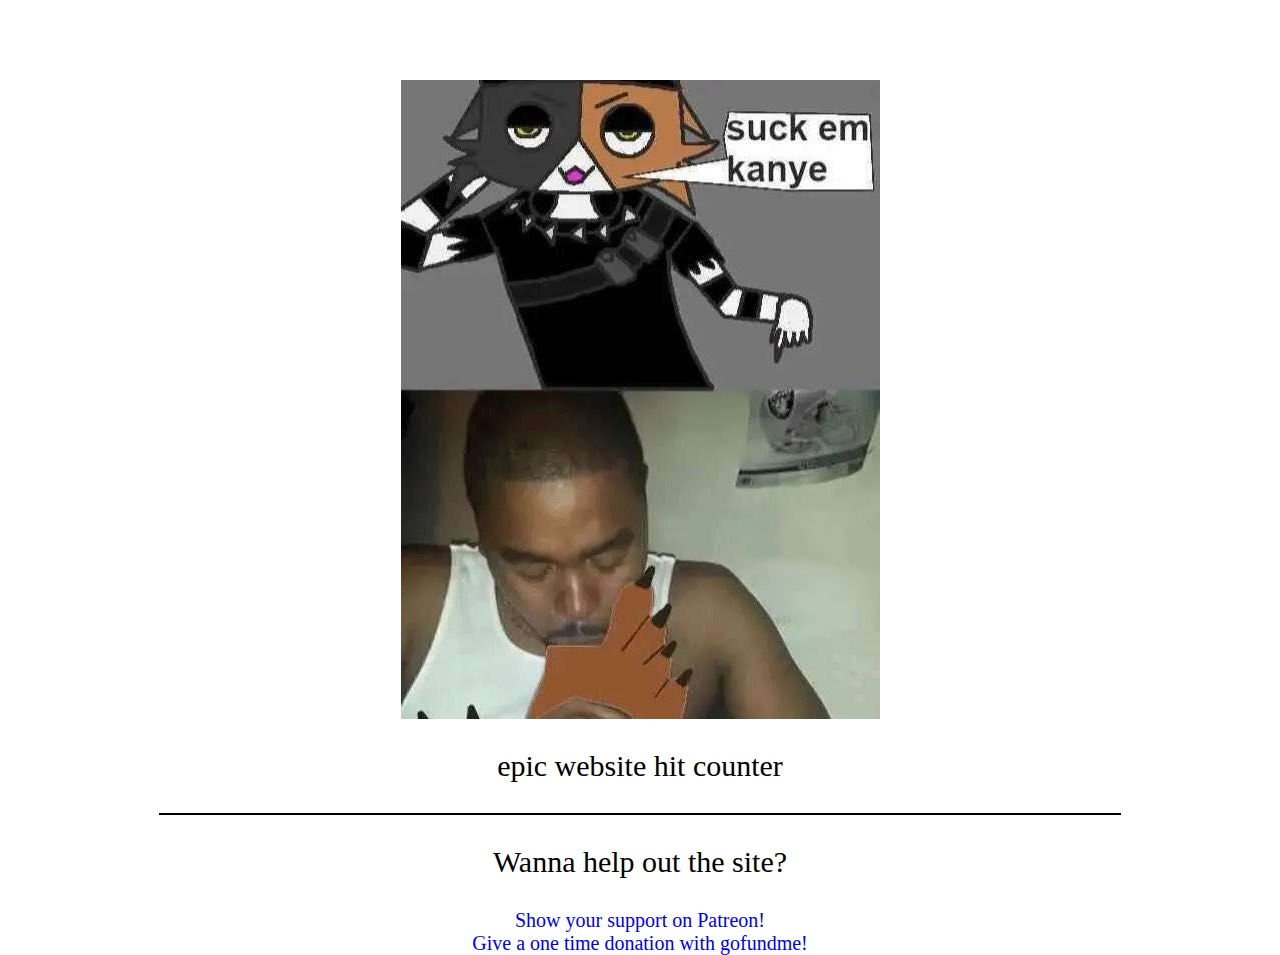
<file: index.html>
<html lang="en">
<head>
<link rel="stylesheet" href="yea.css">
<title>Suck em!</title>
<!-- embed shit -->
  <meta content="Meowskulls Feet" property="og:title" />
  <meta content="Welcome to our house" property="og:description" />
  <meta content="meowskullsfeet.com" property="og:url" />
  <meta content="#393939" data-react-helmet="true" name="theme-color" />
  <meta name="x:card" content="summary_large_image">
 <!-- favicon -->
<link rel="shortcut icon" href="assets/shortcut.png" >
<link rel="icon" href="assets/icon.png" >

<link rel="stylesheet" href="yea.css">

<style>
@font-face {
  font-family: the;
  src: url(assets/FORT.otf);
}

.responsive1 {
  width: auto;
  height: auto;
  max-width: auto;
}

.center {
  display: block;
  margin-left: auto;
  margin-right: auto;
  width: 50%;

}



p {
text-align: center;
font-size: 30px;
}
a {
text-align: center;
font-size: 20px;
}

hr{
    border: 1px solid black
}

script{
  display: block;
  margin-left: auto;
  margin-right: auto;
  width: 50%;
}

#parent {
    width: 5%;
    margin: 0 auto;
}

.button1, .button2, .button3, .button {
  display: flex;
  justify-content: center;
  font-family: the;
  background-color: transparent; 
  border: none;
  color: white;
  text-align: center;
  font-size: 20px;
  cursor: pointer;
  -webkit-transition-duration: 0.2s;
  transition-duration: 0.2s;
  width: 50px%;
  height: 30px;
}

.button1:hover, .button2:hover, .button3:hover {
  font-size: 30px;
  background-color: white; 
  color: black;
}

.button > * {
    display:inline-block;
}

a {
text-decoration: none;
}

</style>

</head>




<body>
<!-- the meat -->
<div class="button">
	<a href="https://www.fortnite.com/item-shop">
		<button class="button1">ITEM SHOP</button>
	</a>
	<a href="old/index.html">
	<button class="button2">OG SITE</button>
	</a>
	<a href="portfolio/index.html">
	<button class="button3">PORTFOLIO</button>
	</a>
</div>

	
	<img class="center" src="assets/kanye.png" title="@JordiiPop on twitter.com" style="max-width: 479;margin-top: 50;">
	

	<p>epic website hit counter</p>
	
	<div id="parent">
		<script type="text/javascript" src="//counter.websiteout.com/js/6/0/10000/1"></script>
	</div>
	
	
	<hr style="width:75%;text-align:center;">
	
	<p>Wanna help out the site?</p>
	
	<a class="center" href="https://www.patreon.com/bePatron?u=7622931">Show your support on Patreon!</a>
	
	<a class="center" href="https://www.gofundme.com/f/meowskulls-feet-site-renewal">Give a one time donation with gofundme!</a>
	<!--a href="https://www.patreon.com/bePatron?u=7622931" data-patreon-widget-type="become-patron-button">Become a member!</a><script async src="https://c6.patreon.com/becomePatronButton.bundle.js"></script-->
	
	
	<!--div class="gfm-embed" data-url="https://www.gofundme.com/f/meowskulls-feet-site-renewal/widget/medium?sharesheet=CAMPAIGN_PAGE"></div><script defer src="https://www.gofundme.com/static/js/embed.js"></script-->

	
</body>

<!--
-->




</html>
</file>
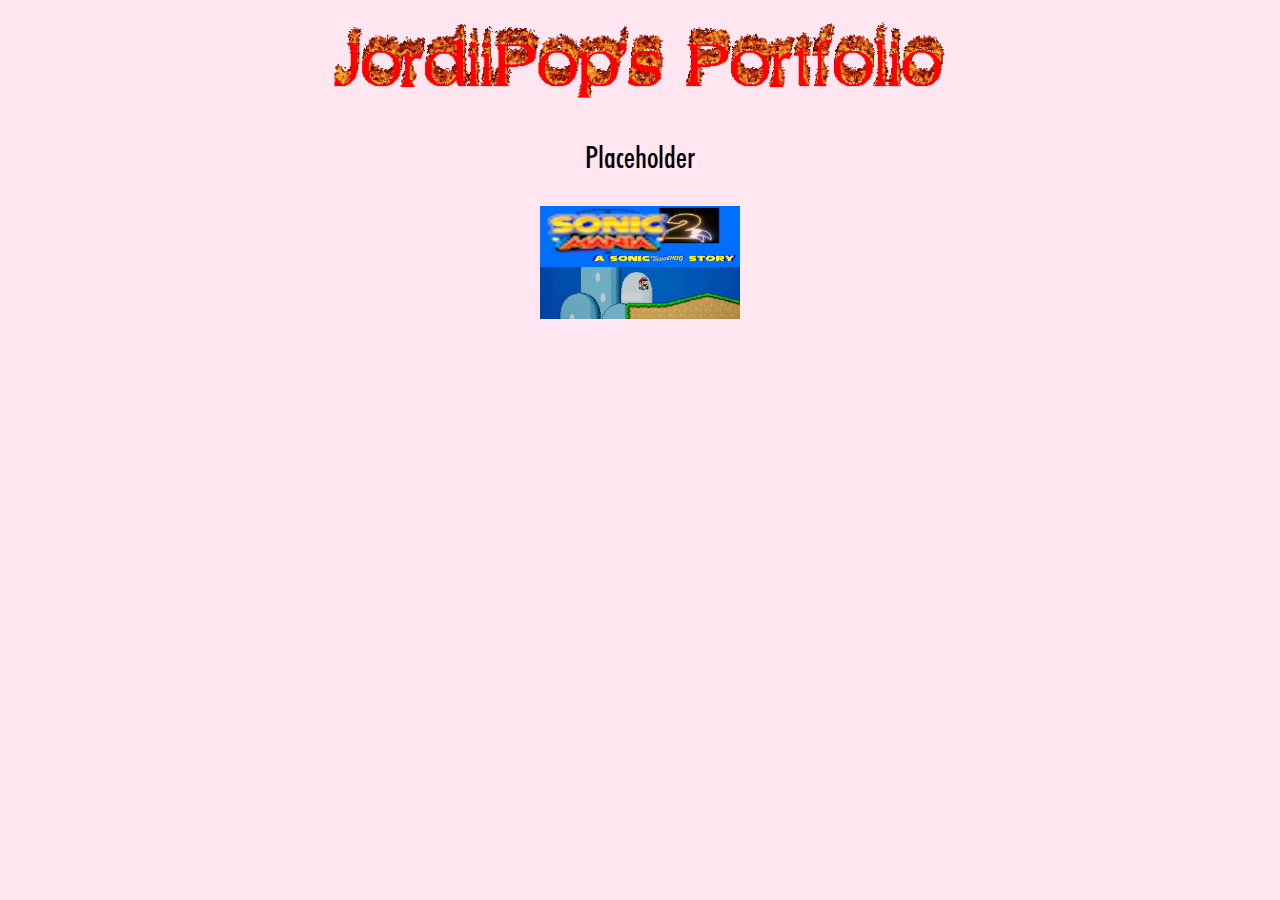
<file: portfolio/index.html>
<html lang="en">
<head>
<link rel="stylesheet" href="yea.css">
<title>JordiiPop's Portfolio</title>
<!-- embed shit -->
  <meta content="JordiiPop's Portfolio" property="og:title" />
  <meta content="My works" property="og:description" />
  <meta content="meowskullsfeet.com" property="og:url" />
  <meta content="#393939" data-react-helmet="true" name="theme-color" />
  <meta name="x:card" content="summary_large_image">
 <!-- favicon -->
<link rel="shortcut icon" href="assets/shortcut.png" >
<link rel="icon" href="assets/icon.png" >

<link rel="stylesheet" href="yea.css">

<style>
@font-face {
  font-family: yknow;
  src: url(assets/Futura.otf);
}

.responsive1 {
  width: auto;
  height: auto;
  max-width: auto;
}

.center {
  display: block;
  margin-left: auto;
  margin-right: auto;
  width: 50%;

}



p {
text-align: center;
font-size: 30px;
}
a {
text-align: center;
font-size: 20px;
}

hr{
    border: 1px solid black
}

script{
  display: block;
  margin-left: auto;
  margin-right: auto;
  width: 50%;
}

#parent {
    width: 5%;
    margin: 0 auto;
}

.button{
  display: flex;
  justify-content: center;
  background-color: transparent; 
  border: none;
      text-align: right;
	  font-family: yknow;
}

.button > * {
    display:inline-block;
}

</style>

</head>




<body>
<!-- the meat -->
	<img src="assets/logo.gif" class="center">
	
	<p>Placeholder</p>
		
		
	<div class="button">
		<a href="games/index.html">
		<button class="button">
			<img src="assets/games.png"
			alt="games" style="width: 200px; height: 25px%;">
		</button>
	</a>
	

</div>
</body>

</html>
</file>
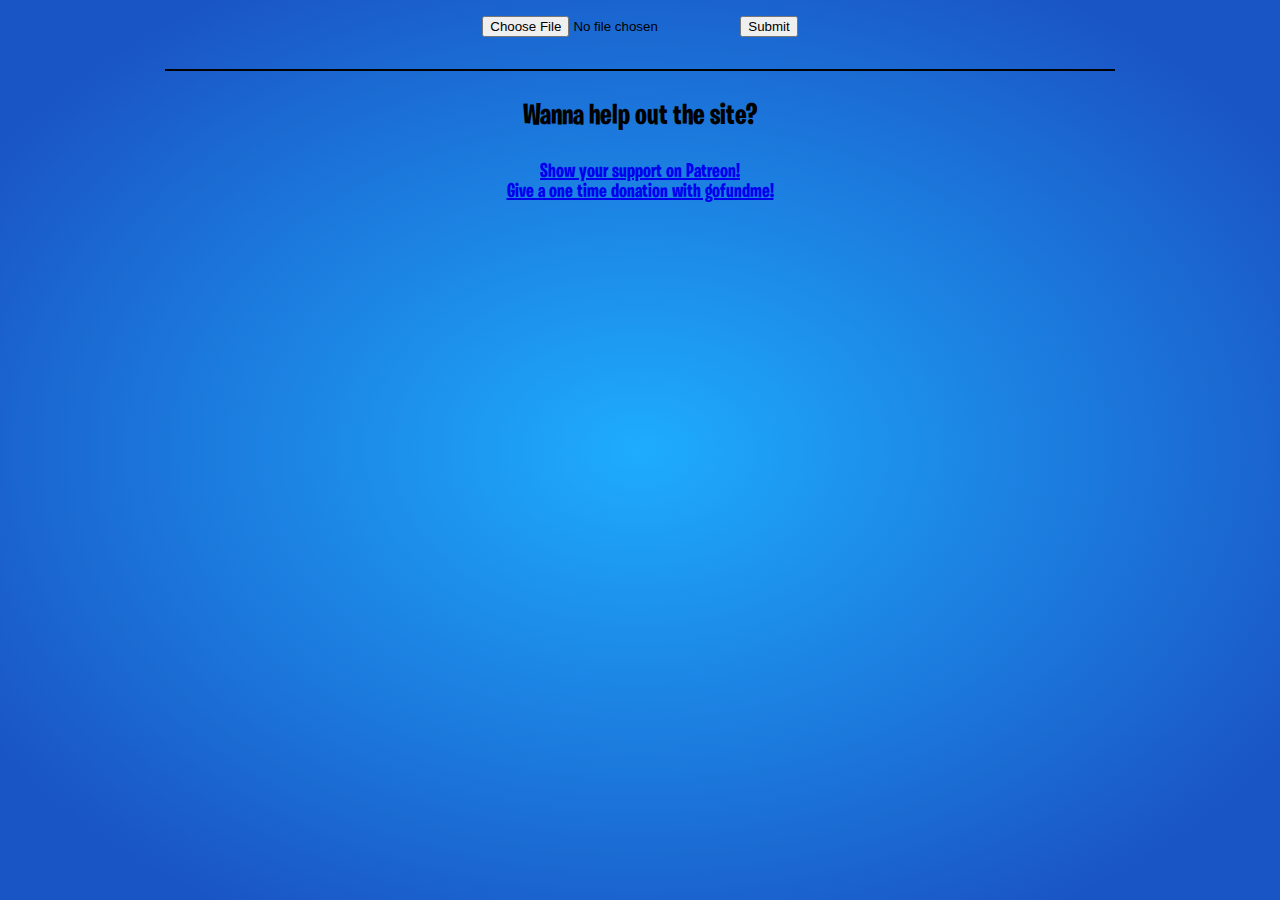
<file: pride/index.html>
<html lang="en">
<head>
<link rel="stylesheet" href="yea.css">
<title>Pride!</title>
<!-- embed shit -->
  <meta content="Meowskulls Feet" property="og:title" />
  <meta content="Welcome to our house" property="og:description" />
  <meta content="meowskullsfeet.com" property="og:url" />
  <meta content="#393939" data-react-helmet="true" name="theme-color" />
  <meta name="x:card" content="summary_large_image">
 <!-- favicon -->
<link rel="shortcut icon" href="assets/shortcut.png" >
<link rel="icon" href="assets/icon.png" >

<link rel="stylesheet" href="yea.css">

<style>
@font-face {
  font-family: the;
  src: url(assets/FORT.otf);
}

.responsive1 {
  width: auto;
  height: auto;
  max-width: auto;
}

.center {
  display: block;
  margin-left: auto;
  margin-right: auto;
  width: 50%;

}


form {
text-align: center;
font-size: 30px;
}
p {
text-align: center;
font-size: 30px;
}
a {
text-align: center;
font-size: 20px;
}

hr{
    border: 1px solid black
}

script{
  display: block;
  margin-left: auto;
  margin-right: auto;
  width: 50%;
}

#parent {
    width: 5%;
    margin: 0 auto;
}


</style>

</head>




<body>
<!-- the meat -->
	
	<form action="/action_page.php">
		<input type="file" id="myFile" name="filename">
		<input type="submit">
	</form>
	
	
	<hr style="width:75%;text-align:center;">
	
	<p>Wanna help out the site?</p>
	
	<a class="center" href="https://www.patreon.com/bePatron?u=7622931">Show your support on Patreon!</a>
	
	<a class="center" href="https://www.gofundme.com/f/meowskulls-feet-site-renewal">Give a one time donation with gofundme!</a>
	<!--a href="https://www.patreon.com/bePatron?u=7622931" data-patreon-widget-type="become-patron-button">Become a member!</a><script async src="https://c6.patreon.com/becomePatronButton.bundle.js"></script-->
	
	
	<!--div class="gfm-embed" data-url="https://www.gofundme.com/f/meowskulls-feet-site-renewal/widget/medium?sharesheet=CAMPAIGN_PAGE"></div><script defer src="https://www.gofundme.com/static/js/embed.js"></script-->

	
</body>

<!--
-->




</html>
</file>
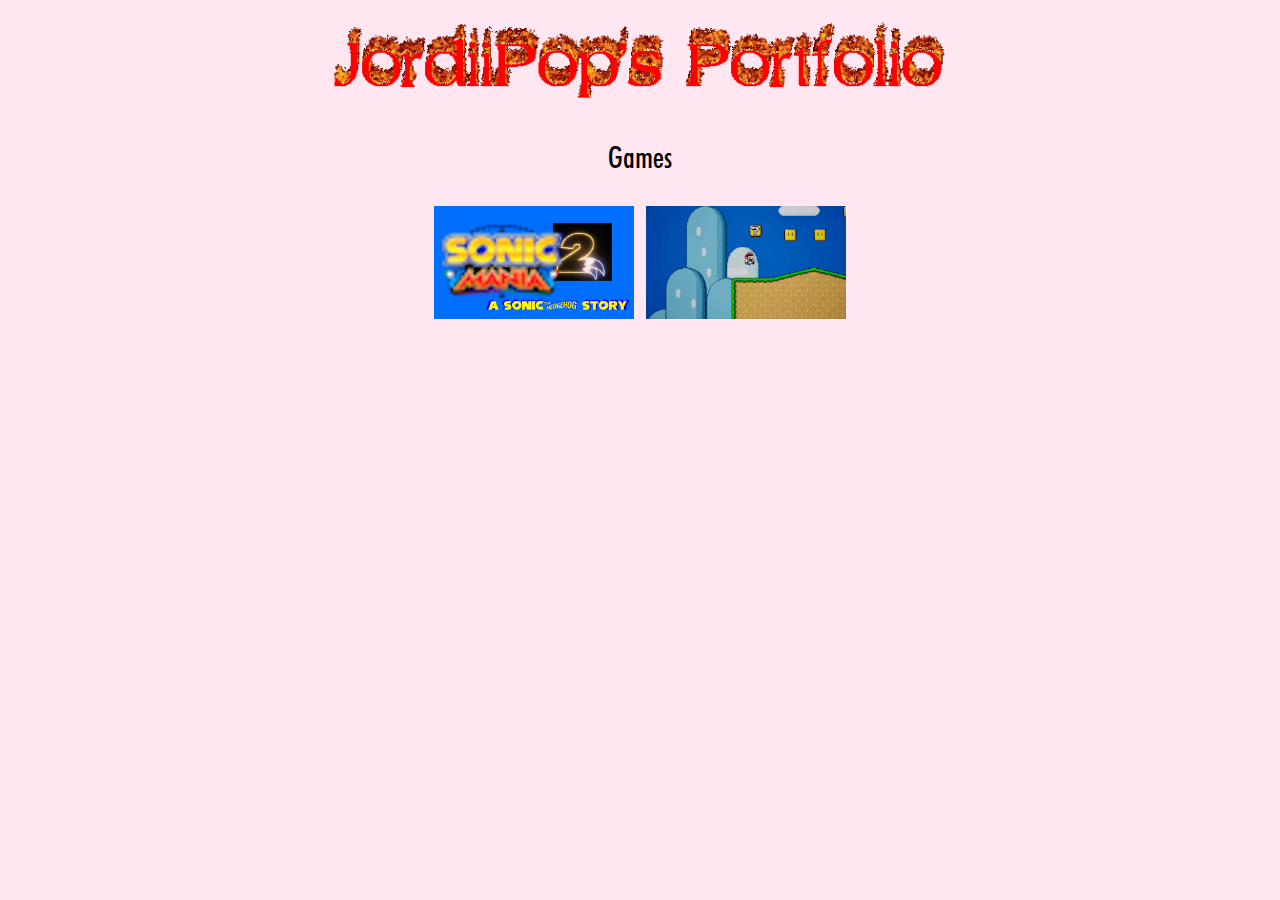
<file: portfolio/games/index.html>
<html lang="en">
<head>
<link rel="stylesheet" href="yea.css">
<title>JordiiPop's Portfolio</title>
<!-- embed shit -->
  <meta content="JordiiPop's Portfolio" property="og:title" />
  <meta content="My works" property="og:description" />
  <meta content="meowskullsfeet.com" property="og:url" />
  <meta content="#393939" data-react-helmet="true" name="theme-color" />
  <meta name="x:card" content="summary_large_image">
 <!-- favicon -->
<link rel="shortcut icon" href="assets/shortcut.png" >
<link rel="icon" href="assets/icon.png" >

<link rel="stylesheet" href="yea.css">

<style>
@font-face {
  font-family: yknow;
  src: url(../assets/Futura.otf);
}

.responsive1 {
  width: auto;
  height: auto;
  max-width: auto;
}

.center {
  display: block;
  margin-left: auto;
  margin-right: auto;
  width: 50%;

}



p {
text-align: center;
font-size: 30px;
}


a {
text-align: center;
font-size: 20px;
}

hr{
    border: 1px solid black
}

script{
  display: block;
  margin-left: auto;
  margin-right: auto;
  width: 50%;
}

#parent {
    width: 5%;
    margin: 0 auto;
}

.button{
  display: flex;
  justify-content: center;
  background-color: transparent; 
  border: none;

}

.button > * {
    display:inline-block;
}

</style>

</head>




<body>
<!-- the meat -->
	<img src="../assets/logo.gif" class="center">
	
	<p>Games</p>
	
	
<div class="button">
	<a href="https://www.fortnite.com/item-shop">
		<button class="button">
			<img src="assets/mania.png"
			alt="Mania 2" style="width: 200px; height: 25px%;">
		</button>
	</a>
	
	<a href="smw test/index.html">
		<button class="button">
			<img src="assets/smw.png"
			alt="SMW Test" style="width: 200px; height: 25px%;">
		</button>
	</a>
</div>
	
		
</body>

</html>
</file>
<file: yea.css>
body {
	margin: 0;

}

html {
	
}
</file>
<file: portfolio/yea.css>
body {
  font-family: yknow;
  background-color: #FFE6F1;
}

html {
	
}
</file>
<file: pride/yea.css>
body {
  font-family: the;
  background-image: radial-gradient(rgba(30,172,254,1) 0%, rgba(26,85,197,1) 85%);
  background-size: cover;
  marjin:0;
}


html {
	
}
</file>
<file: portfolio/games/yea.css>
body {
  font-family: yknow;
  background-color: #FFE6F1;
}

html {
	
}
</file>
